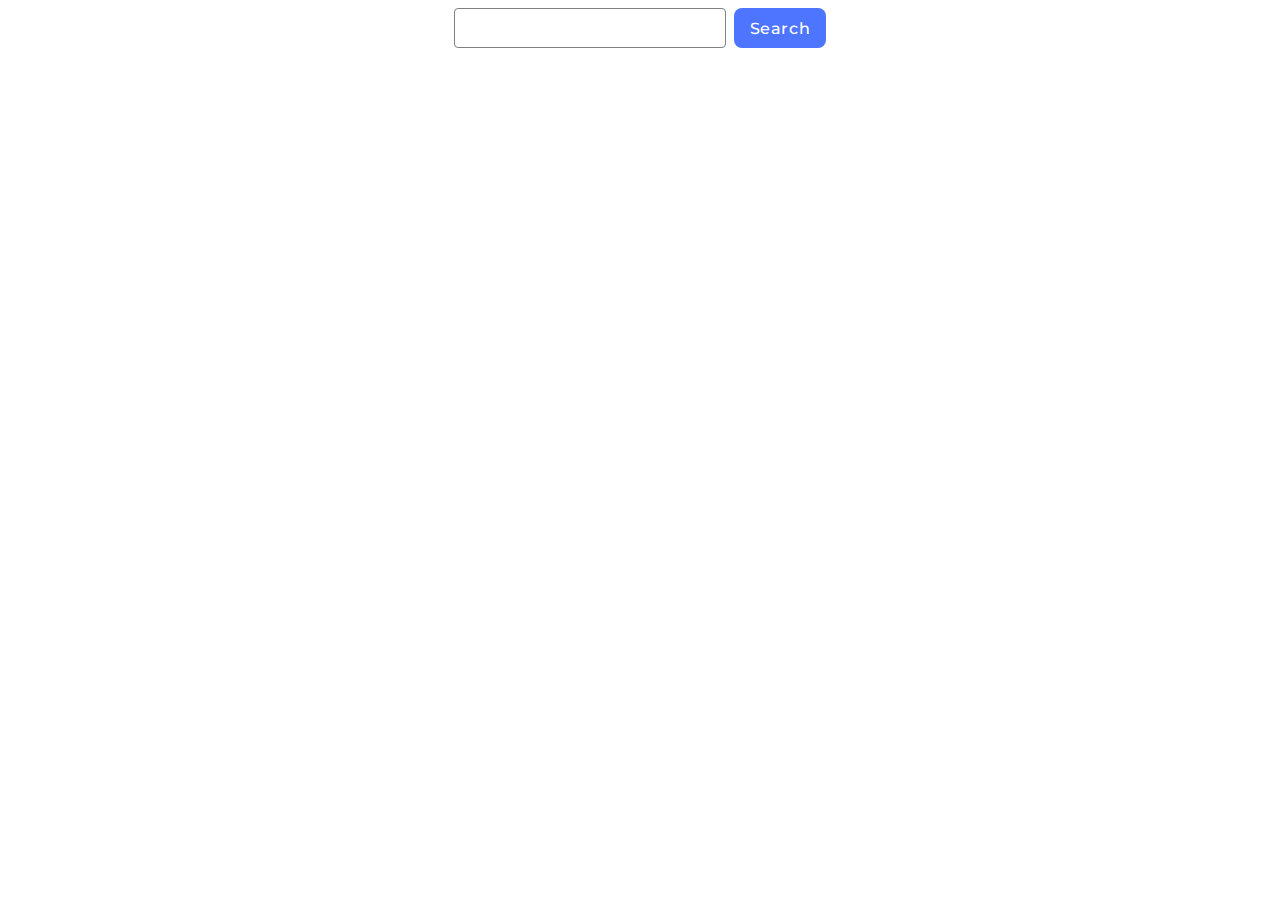
<file: src/index.html>
<!DOCTYPE html>
<html lang="en">
  <head>
    <meta charset="UTF-8" />
    <link rel="icon" type="image/svg+xml" href="/favicon.svg" />
    <meta name="viewport" content="width=device-width, initial-scale=1.0" />
    <title>Homework 12</title>

    <link rel="preconnect" href="https://fonts.googleapis.com" />
    <link rel="preconnect" href="https://fonts.gstatic.com" crossorigin />
    <link
      href="https://fonts.googleapis.com/css2?family=Montserrat:ital,wght@0,100..900;1,100..900&display=swap"
      rel="stylesheet"
    />

    <link rel="stylesheet" href="./css/styles.css" />
  </head>
  <body>

    <header class="header"></header>


    <main>

   <section class="section-form">
	<div class="container section-form__container">
		<form class="search-form js-search-form" action="">
			<input class="search-form__input" type="text" name="searchword">
			<button class="search-form__btn btn js-search-form-submit-btn" type="submit">Search</button>
		</form>
	</div>
</section>

      <section class="gallery">
	<div class="gallery__container container">
		<ul class="gallery__list js-gallery">

		</ul>

		<div class="load-more-wrap">
			<button class="gallery__load-more-btn btn js-load-more-btn is-hidden">Load more</button>
		</div>
	</div>
</section>

    </main>

    <span class="loader is-hidden js-loader"></span>

    <script type="module" src="./main.js"></script>
    
  </body>
</html>
</file>
<file: src/css/styles.css>
/**
  |============================
  | include css partials with
  | default @import url()
  |============================
*/
@import url('./reset.css');

* {
  box-sizing: border-box;
}

body {
  font-family: Montserrat;
}

.container {
  max-width: 1158px;
  padding: 0 15px;
  margin: 0 auto;
}

/*---------------*/
/*--- loader --- */
/*---------------*/
.loader {
  width: 48px;
  height: 48px;
  border: 5px solid;
  border-color: #FF3D00 transparent;
  border-radius: 50%;
  display: inline-block;
  box-sizing: border-box;
  animation: rotation 1s linear infinite;

  position: fixed;
  top: 50%;
  left: 50%;
  transform: translate(-50%, -50%);
}

@keyframes rotation {
  0% {
    transform: rotate(0deg);
  }

  100% {
    transform: rotate(360deg);
  }
}

.loader.is-hidden {
  opacity: 0;
  visibility: hidden;
  pointer-events: none;
}

/*-------------------*/
/*--- search form ---*/
/*-------------------*/
.section-form__container {
  padding-bottom: 32px;
}

.search-form {
  display: flex;
  gap: 8px;
  justify-content: center;
}

.search-form__input {
  width: 272px;
  height: 40px;
  border-radius: 4px;
  border: 1px solid #808080;
  outline: none;
  font-family: inherit;
  padding: 8px 16px;
}

.search-form__input:hover {
  border: 1px solid #000;
}

.search-form__input:focus {
  border: 1px solid #4E75FF;
}

.search-form__input::placeholder {
  color: #808080;
  font-size: 16px;
  font-style: normal;
  font-weight: 400;
  line-height: 1.5;
  font-family: inherit;
  letter-spacing: 0.04em;
}

.btn {
  border-radius: 8px;
  background: #4E75FF;
  padding: 8px 16px;
  cursor: pointer;
  border: none;
  color: #fff;
  font-family: inherit;
  color: #FFF;
  font-size: 16px;
  font-weight: 500;
  letter-spacing: 0.04em;
  height: 40px;
}

.btn:hover, .is-disabled {
  background: #6C8CFF;
}

.load-more-wrap {
  padding-top: 32px;
  display: flex;
  gap: 16px;
  align-items: center;
  justify-content: center;
}

.is-hidden {
  opacity: 0;
  visibility: hidden;
  pointer-events: none;
  position: absolute;
}

.is-disabled {
  pointer-events: none;
}

/*---------------*/
/*--- gallery ---*/
/*---------------*/
.gallery__list {
  display: flex;
  gap: 24px;
  flex-wrap: wrap;
}

.gallery__item {
  position: relative;
  height: 260px;
  overflow: hidden;
}

.item-gallery {
  width: calc((100% - 48px) / 3);
}

.item-gallery__link {
    border: 1px solid #808080;
    border-bottom: none;
    display: block;
    width: 100%;
    height: 100%;
}
.item-gallery__img {
  display: block;
  max-width: 100%;
  height: auto;
  object-fit: cover;
}

.item-gallery__data {
  background-color: #fff;
  position: absolute;
  bottom: 0;
  left: 0;
  width: 100%;
  height: 48px;
  font-size: 12px;
  display: flex;
  justify-content: space-around;
  align-items: center;

  border: 1px solid #808080;
  border-top: none;
}

.item-gallery__data-item {
  display: flex;
  flex-direction: column;
  align-items: center;
  justify-content: center;
}

.item-gallery__subtitle {
  color: #2E2F42;
  font-size: 12px;
  font-weight: 600;
  line-height: 1.33;
  letter-spacing: 0.04em;
}

.item-gallery__counter {
  color: #2E2F42;
  font-size: 12px;
  line-height: 2;
  letter-spacing: 0.04em;
}

.item-gallery__views {}

.item-gallery__comments {}

.item-gallery__downloads {}
</file>
